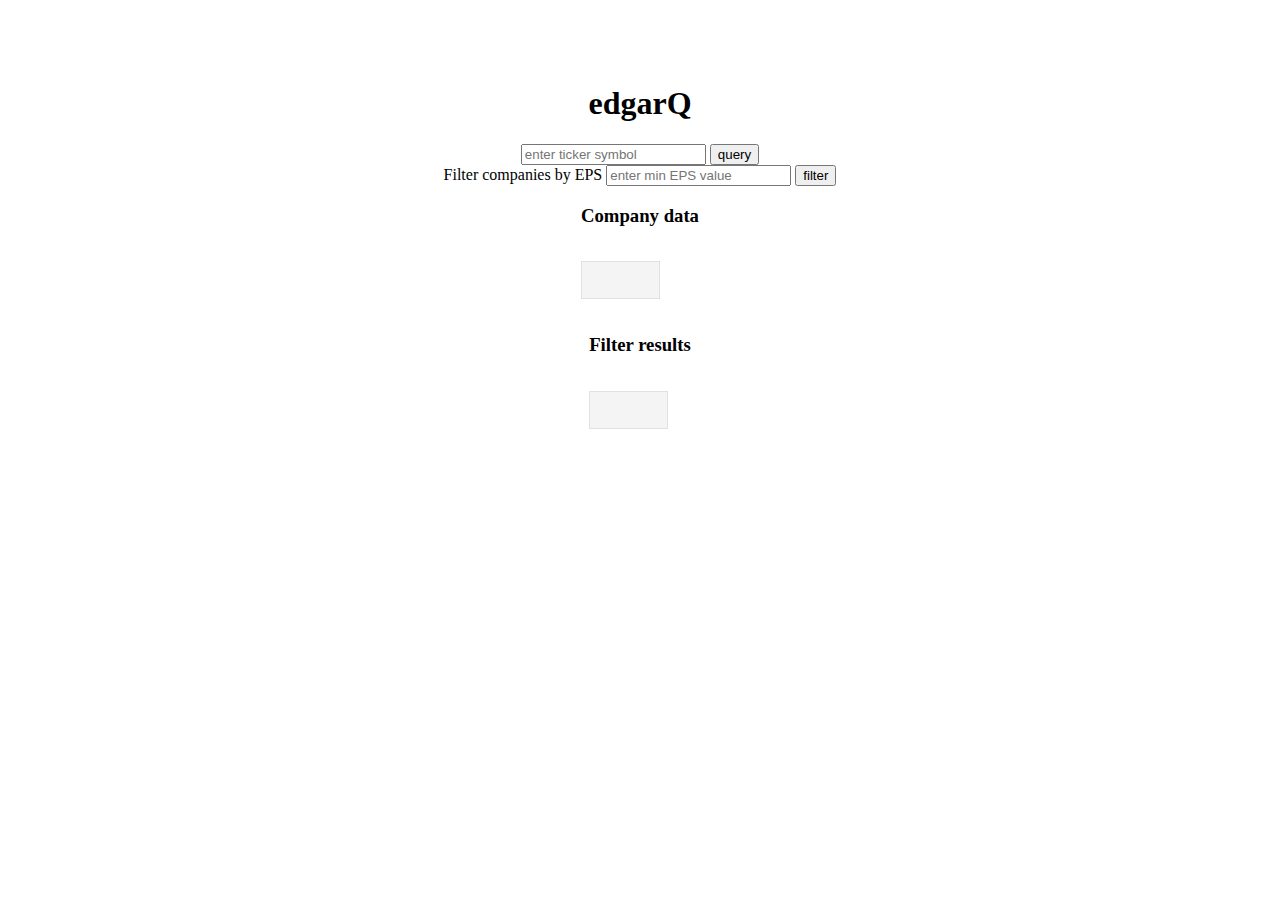
<file: index.html>
<!DOCTYPE html>
<html lang="en">

<head>
    <meta charset="UTF-8">
    <meta http-equiv="X-UA-Compatible" content="IE=edge">
    <meta name="viewport" content="width=device-width, initial-scale=1.0">
    <link rel="stylesheet" href="style.css">
    <title>edgarQ</title>
</head>

<body>
    <h1>edgarQ</h1>
    <form id="tickerInput">
        <input id="textarea" type="textarea" placeholder="enter ticker symbol">
        <button id="#submitBtn" type="submit">query</button>
    </form>

    <form id="filter">
        <label>Filter companies by EPS</label>
        <input id="minValue" type="number" placeholder="enter min EPS value">
        <button id="#filterSubmitBtn" type="submit">filter</button>
    </form>

    <div>
        <h3>Company data</h3>
        <pre id="display"
            style="font-family: Courier;background: #f4f4f4;border: solid 1px #e1e1e1;float: left;width: auto;">

        </pre>
    </div>

    <div>
        <h3>Filter results</h3>
        <pre id="filter-display"
            style="font-family: Courier;background: #f4f4f4;border: solid 1px #e1e1e1;float: left;width: auto;">

        </pre>
    </div>
    <!-- --------------------------------------------------------------------- -->
    <!-- --------------------------------------------------------------------- -->
    <script src="index.js"></script>
</body>

</html>
</file>
<file: style.css>
body {
    margin: 2rem;
    padding: 2rem;
    display: flex;
    flex-direction: column;
    justify-content: center;
    align-items: center;
}
</file>
